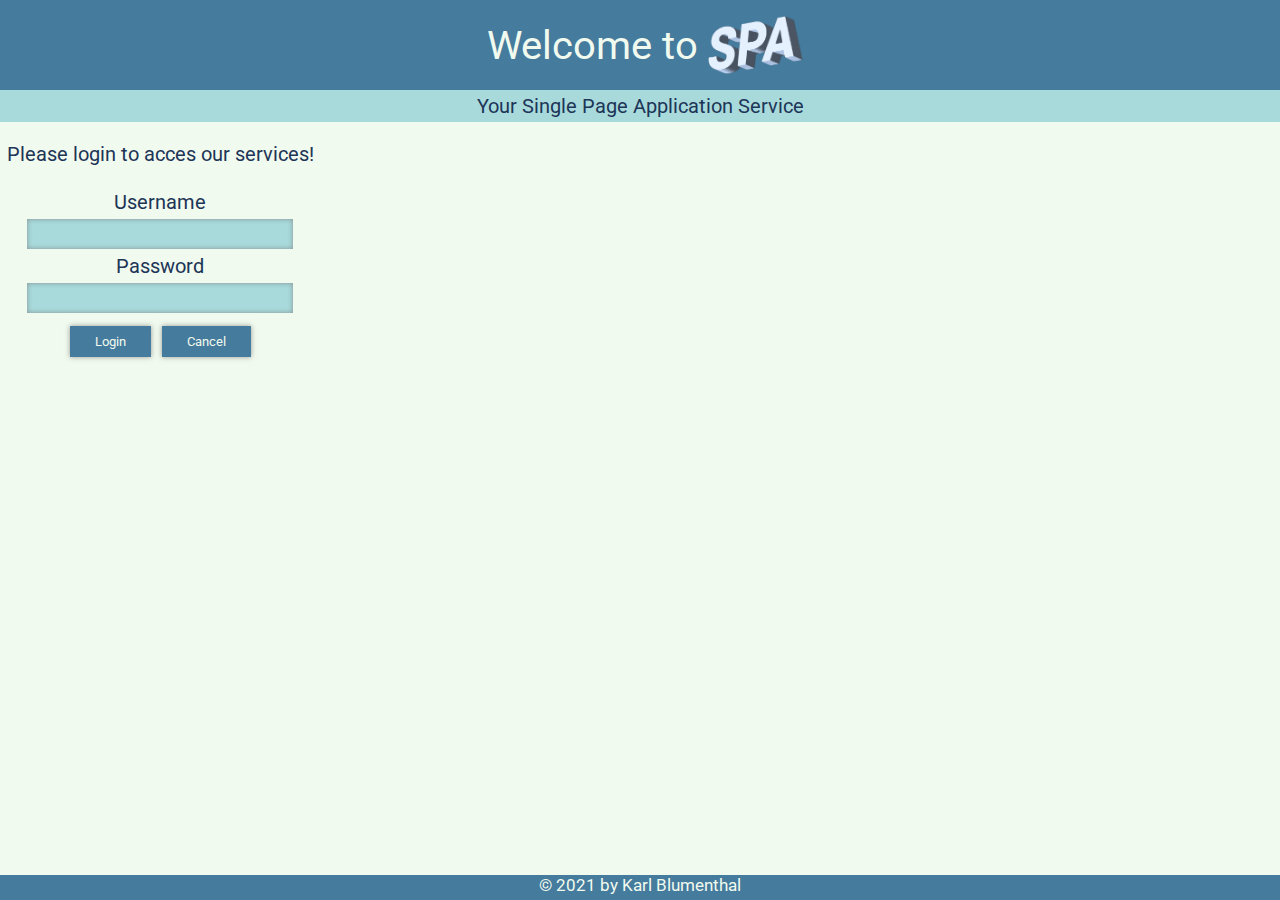
<file: index.html>
<!DOCTYPE html>
<html lang="de">
    <head>
        <meta charset="utf-8"/>
        <link rel="stylesheet" href="style.css">
        <script type="text/javascript" src="students.json"></script>
        <title>Login page</title>
    </head>
<body>
    <header>
        <div id="title">Welcome to</div>
        <img id="logo" src="img/logo.png" /><br>
    </header>
    <div id="subheader">
        Your Single Page Application Service
    </div>
    <div class="main-content">
        <div id="left-collumn">
            <button onclick='logout()' class='button' id="logout-btn" style="display: none;">Logout</button>
            <form name="login" id="login-form">
                <p>Please login to acces our services!</p>
                <br>
                <label for="userid">Username</label><br>
                <input type="text" class="input-box" name="userid"/><br>
                <label for="pswrd">Password</label><br>
                <input type="password" class="input-box" name="pswrd"/><br>
                <input type="button" class="button" onclick="check(this.form)" value="Login"/>
                <input type="reset" class="button" value="Cancel"/>
            </form>
        </div>
        <div id="main-collumn">
            <div id="login-pannel"></div>
            <div class="SignUpFormContainer" id="StudentSignUpFormContainer">
                <form class="SignUpForm" name="CreateStudentForm" id="cStudentForm" onsubmit="createStudentForm(this.form); this.reset(); return false;" method="post">
                    <h2>Sign Up a new Student</h2><br>
                    <label for="student_id">*Student ID:</label><br>
                    <input type="text" class="input-box" name="student_id" id="student_id" required><br>

                    <label for="fname">*First Name:</label><br>
                    <input type="text" class="input-box" name="fname" id="fname" required><br>

                    <label for="lname">Last Name:</label><br>
                    <input type="text" class="input-box" name="lname" id="lname"><br>

                    <label for="student-dob">Date of Birth:</label><br>
                    <input type="date" class="input-box" name="dob" id="student-dob" style="width: fit-content;"><br>

                    <label for="gender-radio">Gender:</label><br>
                    <label for="gender-male">Male</label>
                    <input type="radio" selected="true" name="gender-male" value="male">
                    <label for="gender-female">Female</label>
                    <input type="radio" name="gender-female" value="female">
                    <label for="gender-other">Other</label>
                    <input type="radio" name="gender-other" value="other"><br>

                    <label for="department">*Department</label><br>
                    <select name="department" class="input-box" id="department">
                        <option id="department-it" selected="true">IT</option>
                        <option id="department-bio">Biology</option>
                        <option id="department-math">Mathematics</option>
                    </select><br>

                    <label for="email_id">*Email ID:</label><br>
                    <input type="text" class="input-box" name="email_id" id="email_id" required><br>

                    <button type="submit" class="button signup-button" value="Submit">Bestätigen</button>
                    <input type="reset" class="button" value="Cancel" onclick="writeAdminPannel(); writeAdminStudentsMenu();"/>
                </form>
            </div>
            <div class="SignUpFormContainer" id="StaffSignUpFormContainer">
                <form class="SignUpForm" name="CreateStaffForm" id="cStaffForm" onsubmit="createStaffForm(this.form); this.reset(); return false;" method="post">
                    <h2>Sign Up a new Staff</h2><br>
                    <label for="staff_id">*Staff ID:</label><br>
                    <input type="text" class="input-box" name="staff_id" id="staff_id" required><br>

                    <label for="fname">*First Name:</label><br>
                    <input type="text" class="input-box" name="fname" id="fname" required><br>

                    <label for="lname">Last Name:</label><br>
                    <input type="text" class="input-box" name="lname" id="lname"><br>

                    <label for="staff-dob">Date of Birth:</label><br>
                    <input type="date" class="input-box" name="dob" id="staff-dob" style="width: fit-content;"><br>

                    <label for="gender-radio">Gender:</label><br>
                    <label for="gender-male">Male</label>
                    <input type="radio" selected="true" name="gender-male" value="male">
                    <label for="gender-female">Female</label>
                    <input type="radio" name="gender-female" value="female">
                    <label for="gender-other">Other</label>
                    <input type="radio" name="gender-other" value="other"><br>

                    <label for="email_id">*Email ID:</label><br>
                    <input type="text" class="input-box" name="email_id" id="email_id" required><br>

                    <button type="submit" class="button signup-button" value="Submit">Bestätigen</button>
                    <input type="reset" class="button" value="Cancel" onclick="writeAdminPannel(); writeAdminStaffMenu();"/>
                </form>
            </div>
        </div>
        <div id="debug-collumn">
            
        </div>
    </div>
        
    <footer>
        &copy; 2021 by Karl Blumenthal
    </footer>
    <script type="text/javascript" src="login.js"></script>
</body>
</html>
</file>
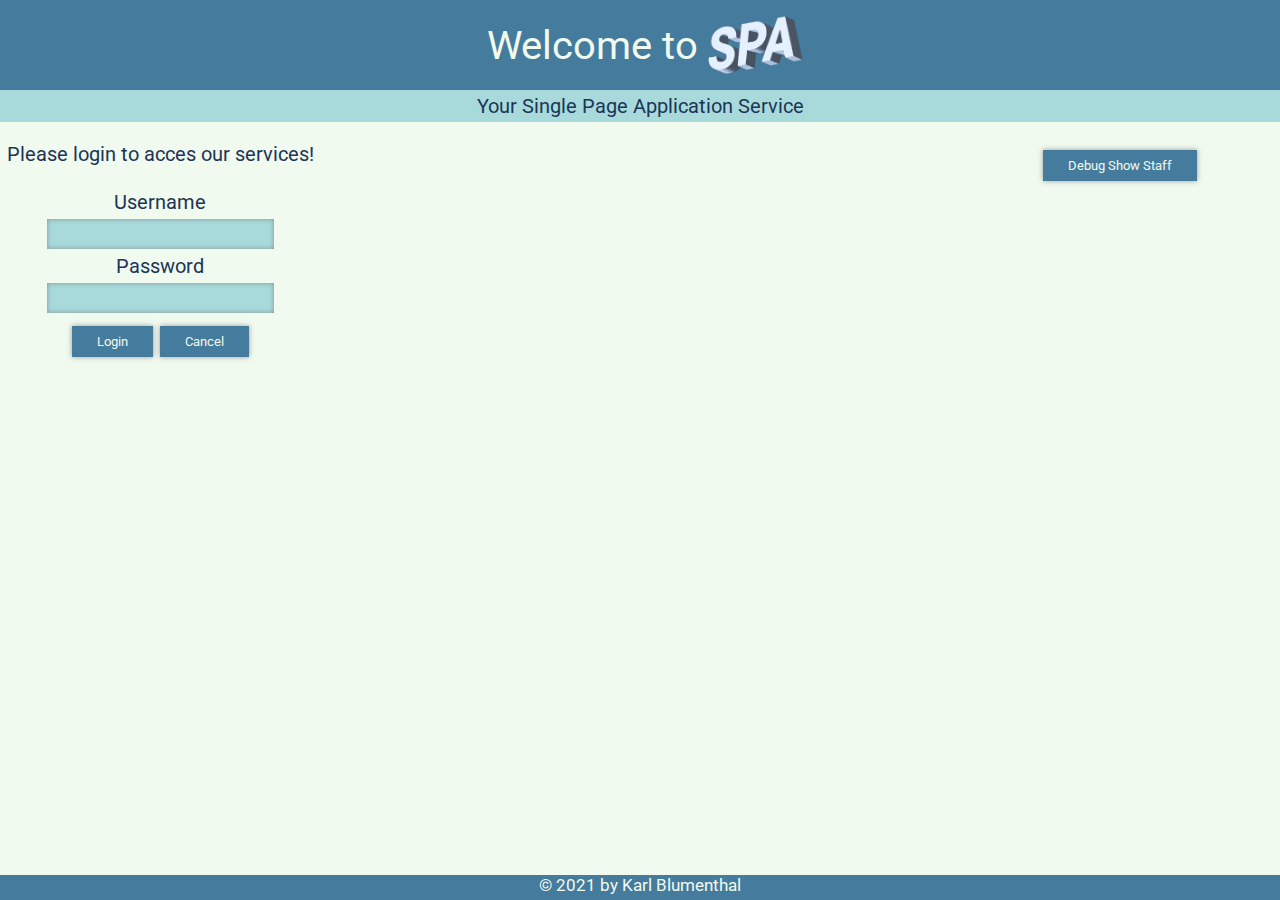
<file: docs/index.html>
<!DOCTYPE html>
<html>
    <head>
        <link rel="stylesheet" href="style.css">
        <title>Login page</title>
    </head>
<body>
    <header>
        <div id="title">Welcome to</div>
        <img id="logo" src="img/logo.png" /><br>
    </header>
    <div id="subheader">
        Your Single Page Application Service
    </div>
    <div class="main-content">
        <div id="left-collumn">
            <button onclick='logout()' class='button' id="logout-btn" style="display: none;">Logout</button>
            <form name="login" id="login-form">
                <p>Please login to acces our services!</p>
                <br>
                <label for="userid">Username</label>
                <input type="text" class="input-box" name="userid"/><br>
                <label for="pswrd">Password</label>
                <input type="password" class="input-box" name="pswrd"/><br>
                <input type="button" class="button" onclick="check(this.form)" value="Login"/>
                <input type="reset" class="button" value="Cancel"/>
            </form>
        </div>
        <div id="main-collumn">
            <div id="login-pannel"></div>
        </div>
        <div id="debug-collumn">
            <button type="button" class="button" onclick="staffChanged('debug-list', true)">Debug Show Staff</button>
            <br>
            <div id="debug-list" class="debug-msg"></div>
        </div>
    </div>
    
    <footer>
        &copy; 2021 by Karl Blumenthal
    </footer>
    <script type="text/javascript" src="login.js"></script>
</body>
</html>
</file>
<file: style.css>
/*
color palette used: https://coolors.co/e63946-f1faee-a8dadc-457b9d-1d3557
*/

@import url(http://fonts.googleapis.com/css?family=Roboto:400,100,100italic,300,300ita‌​lic,400italic,500,500italic,700,700italic,900italic,900);
html, body, html * {
  font-family: 'Roboto', sans-serif;
}


* {
    color: #1D3557;
    margin: 0;
    padding: 0;
}

html {
    text-align: center;
    font-size: 20px;
}

body
{
    background-color: #F1FAEE;
}

hr 
{
    color: #457B9D;
}

.button {
    margin: 8px 3px 5px 3px;
    background-color: #457B9D;
    padding: 8px 25px;
    border: 0px;
    transition-duration: 0.4s;
    color: #F1FAEE;
    /*
    Quelle: https://community.atlassian.com/t5/Confluence-questions/Drop-shadow-CSS-on-header/qaq-p/1488228
    */
    box-shadow: 0 0 5px rgba(128,128,128,.8); /** the shadow */
}

.table {
    display: table;   /* Allow the centering to work */
	margin: 0 auto;
    display: inline-grid;
}


.person-view
{
    float: left;
    list-style-type: none;
    margin-right: 15px;
    display: inline;
}

.button:hover
{
    color: #F1FAEE;
    background-color: #1D3557;
}


.signup-button:hover
{
    background-color: #e63946;
}

.filter-box
{
    width: fit-content!important;
}

h1
{
    color: #F1FAEE;
}

header {
    display: flex;
    flex-direction: row;
    background-color: #457B9D;
    color:darkorange;
    /*
    position: fixed;
    */
    width: 100%;
    max-width: 100%;
    text-align: center;
    top: 0;
    left: 0;
    height: 90px;
    min-height: 90px;
    /*
    Quelle: https://community.atlassian.com/t5/Confluence-questions/Drop-shadow-CSS-on-header/qaq-p/1488228
    */
    box-shadow: 0 0 10px rgba(128,128,128,.8); /** the shadow */
    justify-content: center;
   text-align: center;
   z-index: 0;

   
}

#SignUpForm
{
    display: flex;

}

#subheader
{
    z-index: 1;
    background-color: #A8DADC;
    /*border-bottom: 1px solid #1D3557;*/
    padding: 4px 0px;
}

#main-collumn
{
    order: 2;
    flex: 0 0 50%;
}

#left-collumn
{
    order: 1;
    flex: 0 0 25%;
}

#debug-collumn
{
    order: 3;
    flex: 0 0 25%;
}

.input-box
{
    background-color:#A8DADC;
    border: none;
    transition-duration: 0.2s;
    margin: 5px;
    padding: 5px;
    font-size: 17px;
    color: black;
    /*
    Quelle: https://community.atlassian.com/t5/Confluence-questions/Drop-shadow-CSS-on-header/qaq-p/1488228
    */
    box-shadow: inset 0 0 5px rgba(128,128,128,.8); /** the shadow */
    font-family: monospace;
    width: 80%;
}

.SignUpFormContainer
{
    display: none;
    box-shadow: 0 0 10px rgba(128,128,128,.8); /** the shadow */
    border-radius: 25px;
    padding-top: 25px;
    padding-bottom: 25px;
    margin: 25px;
}

.input-box:hover
{
    background-color:#8ACeD0;
}

code
{
    font-size: 15px;
    font-family: monospace;
}

.main-content
{
   
   margin-top: 20px;
   align-self: center;
   /*vertical-align: middle;*/
   display: flex;
   flex-direction: row;
   justify-content: space-between;
   text-align: center;
}


@media screen and (max-width: 769px) {
    .main-content
    {
        flex-direction: column;
    }
}

ul {
    list-style-type: none;
    margin: 0;
    padding: 0;
    text-align: center;
    font-size: 25px;
}

a:hover {
    color: #E07A5F;
}

#login-pannel
{
    align-content: center;
}

footer {
    background-color: #457B9D;
    text-align: center;
    color:#F1FAEE;
    font-size: 17px;
    bottom: 0;
    position: fixed;
    
    width: 100%;
    max-width: 100%;
    left: 0;
    height: 25px;
    min-height: 25px;
    margin: 5px 0 0 0;
    height: 18px;
    max-height: 18px;
    bottom: 0;
}

footer:hover {
    color: white;
}

img {
    /*border: 2px solid brown;
    box-shadow: 0 0 10px rgba(128,128,128,.8); /** the shadow 
    margin: 10px;*/
    margin: 0px;
    
    width: 100px;
    max-width: 100px;
}

#title
{
    order: 1;
    font-size: 40px;
    padding: 10px;
    margin-top: auto;
    margin-bottom: auto;
    color: #F1FAEE;
}

#logo
{
    order: 2;
    height: 60px;
    width: auto;
    margin-top: auto;
    margin-bottom: auto;

    animation: 1s ease-out 0s 1 slideInFromTop;
}

h1 
{
    padding: 10px;
}

h2
{
    font-size: 24px;
    padding: 10px;
}

#debug-msg
{
    color: #E63946 !important;
}

/*
    Animation Stuff...
*/
@keyframes slideInFromTop {
    0% {
      transform: translateY(-200%);
    }
    100% {
      transform: translateY(0);
    }
  }
</file>
<file: docs/style.css>
/*
color palette used: https://coolors.co/e63946-f1faee-a8dadc-457b9d-1d3557
*/

@import url(http://fonts.googleapis.com/css?family=Roboto:400,100,100italic,300,300ita‌​lic,400italic,500,500italic,700,700italic,900italic,900);
html, body, html * {
  font-family: 'Roboto', sans-serif;
}


* {
    color: #1D3557;
    margin: 0;
    padding: 0;
}

html {
    text-align: center;
    font-size: 20px;
}

body
{
    background-color: #F1FAEE;
}

hr 
{
    color: #457B9D;
}

.button {
    margin: 8px 1px 5px 1px;
    background-color: #457B9D;
    padding: 8px 25px;
    border: 0px;
    transition-duration: 0.4s;
    color: #F1FAEE;
    /*
    Quelle: https://community.atlassian.com/t5/Confluence-questions/Drop-shadow-CSS-on-header/qaq-p/1488228
    */
    box-shadow: 0 0 5px rgba(128,128,128,.8); /** the shadow */
}

.button:hover
{
    color: #F1FAEE;
    background-color: #1D3557;
}

h1
{
    color: #F1FAEE;
}

header {
    display: flex;
    flex-direction: row;
    background-color: #457B9D;
    color:darkorange;
    /*
    position: fixed;
    */
    width: 100%;
    max-width: 100%;
    text-align: center;
    top: 0;
    left: 0;
    height: 90px;
    min-height: 90px;
    /*
    Quelle: https://community.atlassian.com/t5/Confluence-questions/Drop-shadow-CSS-on-header/qaq-p/1488228
    */
    box-shadow: 0 0 10px rgba(128,128,128,.8); /** the shadow */
    justify-content: center;
   text-align: center;
   z-index: 0;

   
}

#subheader
{
    z-index: 1;
    background-color: #A8DADC;
    /*border-bottom: 1px solid #1D3557;*/
    padding: 4px 0px;
}

#main-collumn
{
    order: 2;
    flex: 0 0 50%;
}

#left-collumn
{
    order: 1;
    flex: 0 0 25%;
}

#debug-collumn
{
    order: 3;
    flex: 0 0 25%;
}

.input-box
{
    background-color:#A8DADC;
    border: none;
    transition-duration: 0.2s;
    margin: 5px;
    padding: 5px;
    font-size: 17px;
    color: black;
    /*
    Quelle: https://community.atlassian.com/t5/Confluence-questions/Drop-shadow-CSS-on-header/qaq-p/1488228
    */
    box-shadow: inset 0 0 5px rgba(128,128,128,.8); /** the shadow */
    font-family: monospace;
}

.input-box:hover
{
    background-color:#8ACeD0;
}

code
{
    font-size: 15px;
    font-family: monospace;
}

.main-content
{
   
   margin-top: 20px;
   align-self: center;
   /*vertical-align: middle;*/
   display: flex;
   flex-direction: row;
   justify-content: space-between;
   text-align: center;
}


@media screen and (max-width: 769px) {
    .main-content
    {
        flex-direction: column;
    }
}

ul {
    list-style-type: none;
    margin: 0;
    padding: 0;
    text-align: center;
    font-size: 25px;
}

a:hover {
    color: #E07A5F;
}

#login-pannel
{
    align-content: center;
}

footer {
    background-color: #457B9D;
    text-align: center;
    color:#F1FAEE;
    font-size: 17px;
    bottom: 0;
    position: fixed;
    
    width: 100%;
    max-width: 100%;
    left: 0;
    height: 25px;
    min-height: 25px;
    margin: 5px 0 0 0;
    height: 18px;
    max-height: 18px;
    bottom: 0;
}

footer:hover {
    color: white;
}

img {
    /*border: 2px solid brown;
    box-shadow: 0 0 10px rgba(128,128,128,.8); /** the shadow 
    margin: 10px;*/
    margin: 0px;
    
    width: 100px;
    max-width: 100px;
}

#title
{
    order: 1;
    font-size: 40px;
    padding: 10px;
    margin-top: auto;
    margin-bottom: auto;
    color: #F1FAEE;
}

#logo
{
    order: 2;
    height: 60px;
    width: auto;
    margin-top: auto;
    margin-bottom: auto;

    animation: 1s ease-out 0s 1 slideInFromTop;
}

h1 
{
    padding: 10px;
}

h2
{
    font-size: 24px;
    padding: 10px;
}

#debug-msg
{
    color: #E63946 !important;
}

/*
    Animation Stuff...
*/
@keyframes slideInFromTop {
    0% {
      transform: translateY(-200%);
    }
    100% {
      transform: translateY(0);
    }
  }
</file>
